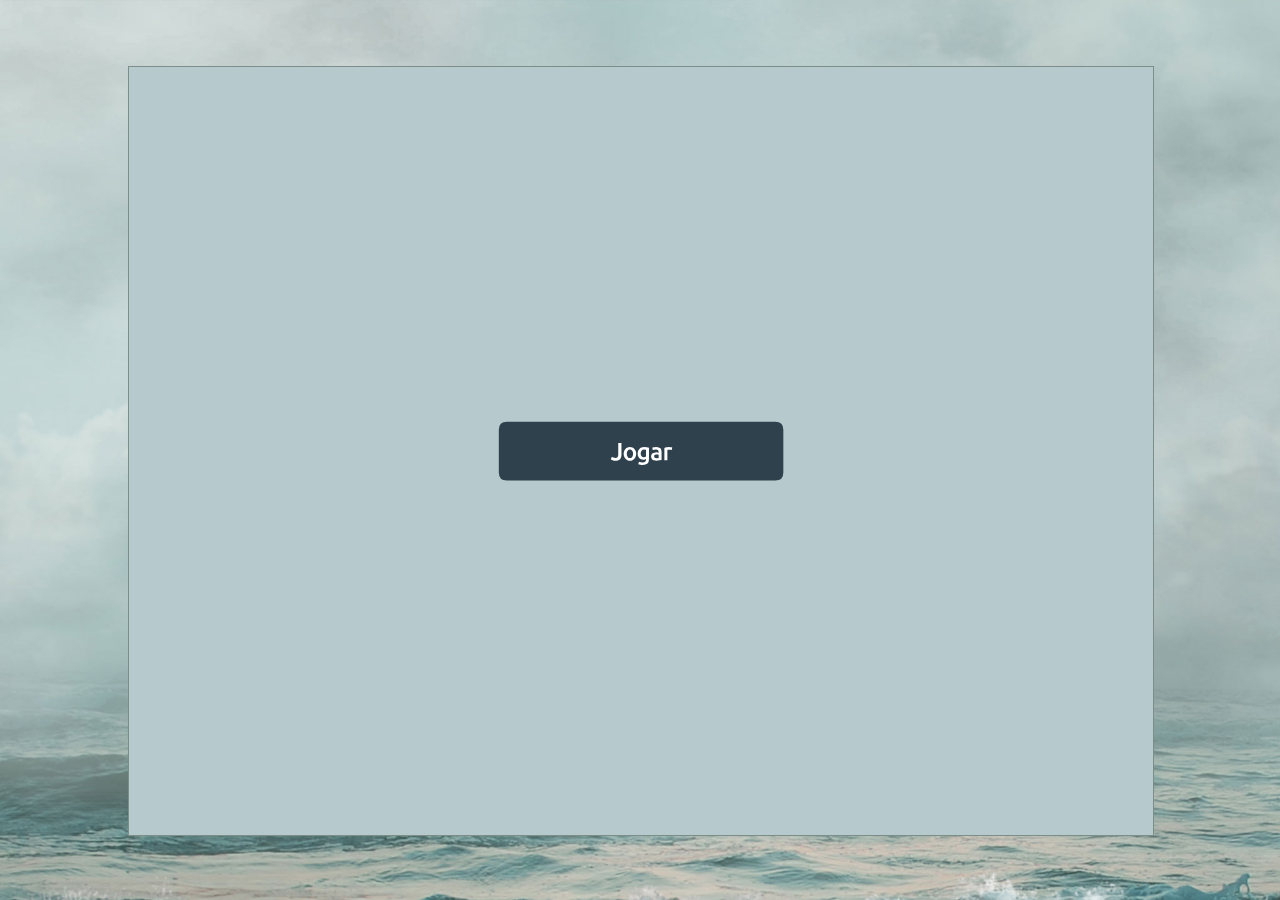
<file: JavaScript/Executável/index.html>
<!DOCTYPE html>
<!--
	NOTES:
	1. All tokens are represented by '$' sign in the template.
	2. You can write your code only wherever mentioned.
	3. All occurrences of existing tokens will be replaced by their appropriate values.
	4. Blank lines will be removed automatically.
	5. Remove unnecessary comments before creating your template.
-->
<html>
<head>
<meta charset="UTF-8">
<meta name="authoring-tool" content="Adobe_Animate_CC">
<title>Battleship - Batalha Naval</title>
<link rel="shortcut icon" href="favicon.ico">
<!-- write your code here -->
<style>
  #animation_container, #_preload_div_ {
	position:absolute;
	margin:auto;
	left:0;right:0;
	top:0;bottom:0;
  }
</style>
<script src="createjs.min.js"></script>
<script src="index.js?1647996913312"></script>
<script>
// Global Scripts
	class BatalhaNaval {
    constructor() {
        this.jogador1 = null;
        this.jogador2 = null;
        this.nomeJogador = 'Humano';
        this.tamanhoCampo = 10;
        this.rodada = 0;
        this.score = 0;
        this.timer = 0;
        this.fps = 30;
    }
    criarJogo(nomeJogador, tamanhoCampo) {
        this.nomeJogador = nomeJogador;
        this.tamanhoCampo = tamanhoCampo;
        this.jogador1 = new Jogador(this.nomeJogador, 'humano', new CampoDeBatalha(this.tamanhoCampo));
        this.jogador2 = new Jogador('Máquina', 'maquina', new CampoDeBatalha(this.tamanhoCampo));
        this.jogador1.oponente = this.jogador2;
        this.jogador2.oponente = this.jogador1;
        this.rodada = 0;
        this.score = 0;
        this.timer = 0;
    }
    posicionarUnidadesManual(jogador, posicoes) {
        let sucesso = true;
        let i = 0;
        let unidades = jogador.campo.unidades;
        for(let unidade in unidades) {
            unidade = unidades[unidade];
            let coordenadas = jogador.campo.validarPosicao(posicoes[i], unidade);
            if(coordenadas !== null) {
                unidade.posicionar(coordenadas, posicoes[i]);
            } else {
                sucesso = false;
                break;
            }
            i++;
        }
        return sucesso;
    }
    posicionarUnidadesAuto(jogador) {
        let unidades = jogador.campo.unidades;
        for (let unidade in unidades) {
            unidade = unidades[unidade];
            while(true) {
                let codigoPosicao = jogador.campo.getPosicaoAleatoria();
                let coordenadas = jogador.campo.validarPosicao(codigoPosicao, unidade);
                if(coordenadas !== null) {
                    unidade.posicionar(coordenadas, codigoPosicao);
                    break;
                }
            }
        }
    }
    desposicionarUnidades(jogador) {
        let unidades = jogador.campo.unidades;
        for (let unidade in unidades) {
            unidade = unidades[unidade];
            unidade.desposicionar();
        }
    }
    verificarVencedor() {
        let vencedor = null;
        if(this.jogador1.campo.contarUnidades() == 0) {
            vencedor = this.jogador2;
        } else if(this.jogador2.campo.contarUnidades() == 0) {
            vencedor = this.jogador1;
        }
        return vencedor;
    }
    getTempo() {
        let horas = parseInt((this.timer / (this.fps * 60 * 60)) % 24);
        let minutos = parseInt((this.timer / (this.fps * 60)) % 60);
        let segundos = parseInt((this.timer / this.fps) % 60);
        horas = horas < 10 ? '0' + horas : horas;
        minutos = minutos < 10 ? '0' + minutos : minutos;
        segundos = segundos < 10 ? '0' + segundos : segundos;
        return [horas, minutos, segundos, horas + ':' + minutos + ':' + segundos];
    }
    calcularScore() {
        return parseInt( ( ( (1 / (this.timer / this.fps) ) * 1000 * 0.3 ) + (this.tamanhoCampo / 10) + ( ( (this.jogador1.acertos / (this.jogador1.erros + this.jogador1.acertos) ) + 1) * 1.7) ) * 1000 );
    }
}
class Jogador {
    constructor(nome, tipo, campo) {
        this.nome = nome;
        this.tipo = tipo;
        this.campo = campo;
        this.campo.jogador = this;
        this.campo.criarUnidades();
        this.disparosRodada = 0;
        this.disparosEspeciais = 0;
        this.totalDisparos = 0;
        this.erros = 0;
        this.acertos = 0;
        this.disparos = new Array();
        this.oponente = null;
    }
    dispararSimples(codigosPosicoes) { // deve receber 3 posicoes
        let acertos = new Array();
        for(let codigo of codigosPosicoes) {
            let posicao = this.oponente.campo.getPosicao(codigo);
            if(posicao.disparo !== null) {
                return false;
            }
            let disparo = new Disparo(codigo, this);
            this.disparos.push(disparo);
            if(this.oponente.campo.addDisparo(disparo)) {
                acertos.push(codigo);
            }
        }
        return acertos;
    }
    dispararSimplesAuto() {
        let possiveisDisparos = new Array();
        for(let disparo of this.disparos) {
            if(disparo.acerto && !disparo.posicao.unidade.destruida) {
                possiveisDisparos = this.campo.removerDuplicados(possiveisDisparos.concat(this.oponente.campo.getPossiveisDisparos(disparo.codigoPosicao)));
            }
        }
        let disparos = new Array();
        if(possiveisDisparos.length >= 3) {
            disparos = possiveisDisparos.slice(0, 3);
        } else {
            disparos = disparos.concat(possiveisDisparos);
            while(disparos.length < 3) {
                let codigoPosicao = this.campo.getPosicaoAleatoria().substring(0, 3);
                if(!disparos.includes(codigoPosicao) && this.oponente.campo.getPosicao(codigoPosicao).disparo === null) {
                    disparos.push(codigoPosicao);
                }
            }
        }
        return [this.dispararSimples(disparos), disparos]; // [acertos, disparos]
    }
    dispararEspecial(codigoPosicao) {
        let posicoes = null;
        if (this.oponente.campo.getPosicao(codigoPosicao).disparo == null) {
            posicoes = this.oponente.campo.getVizinhanca(codigoPosicao);
            for (let posicao in posicoes) {
                posicao = posicoes[posicao];
                let disparo = new Disparo(posicao.codigo, this);
                this.disparos.push(disparo);
                this.oponente.campo.addDisparo(disparo);
            }
        }
        return posicoes;
    }
    dispararEspecialAuto() {
        let codigoPosicao = null;
        let posicoes = new Array();
        while (posicoes.length < 9)
        {
            codigoPosicao = this.campo.getPosicaoAleatoria().substring(0, 3);
            posicoes = this.oponente.campo.getVizinhanca(codigoPosicao);
        }
        for (let posicao in posicoes) {
            posicao = posicoes[posicao];
            let disparo = new Disparo(posicao.codigo, this);
            this.disparos.push(disparo);
            this.oponente.campo.addDisparo(disparo);
        }
        return [codigoPosicao, posicoes];
    }
}
class CampoDeBatalha {
    constructor(tamanho) {
        this.tamanho = tamanho;
        this.jogador = null;
        this.totalPosicoes = 0;
        this.matriz = new Array(tamanho).fill(null).map(x => Array(tamanho).fill(null));
        this.unidades = new Object();
        this.maximoUnidades = 10;
        this.unidadesCriadas = 0;
        this.disparos = new Array();
        this.unidadesDestruidas = 0;
        this.letras = ['A', 'B', 'C', 'D', 'E', 'F', 'G', 'H', 'I', 'J', 'K', 'L', 'M', 'N'].slice(0, tamanho);
        this.criarPosicoes();
    }
    converterPosicao(codigo) {
        let i = parseInt(codigo.substring(1, 3)) - 1;
        let j = this.letras.indexOf(codigo.substring(0, 1));
        if(codigo.length > 3) {
            let orientacao = codigo.substring(3, 4);
            return [i, j, orientacao];
        }
        return [i, j];
    }
    converterCoordenada([i, j]) {
        let letra = this.letras[j];
        let numero = '0' + (i + 1);
        return letra + numero.substring(numero.length - 2);
    }
    criarPosicoes() {
        for(let i = 0; i < this.tamanho; i++) {
            for(let j = 0; j < this.tamanho; j++) {
                let coordenada = [i, j];
                this.matriz[i][j] = new Posicao(this.converterCoordenada(coordenada), coordenada, this);
            }
        }
    }
    getPosicao(codigo) {
        let [i, j] = this.converterPosicao(codigo);
        return this.matriz[i][j];
    }
    getPosicaoAleatoria() {
        let letras = this.letras;
        let letra = letras[Math.floor(Math.random() * letras.length)];
        let numero = '0' + (Math.floor(Math.random() * this.tamanho) + 1);
        numero = numero.substring(numero.length - 2);
        let orientacao = ['H', 'V'][Math.floor(Math.random() * 2)];
        return letra + numero + orientacao;
    }
    getVizinhanca(codigoPosicao) {
        let [i, j] = this.converterPosicao(codigoPosicao);
        let coordenadas = [
            [i-1, j-1], [i-1, j], [i-1, j+1],
            [i  , j-1], [i  , j], [i  , j+1],
            [i+1, j-1], [i+1, j], [i+1, j+1]
        ];
        let posicoes = new Array();
        for(let [i, j] of coordenadas) {
            if(i >= 0 && i < this.tamanho && j >= 0 && j < this.tamanho) {
				let posicao = this.matriz[i][j];
				if (posicao.disparo == null) {
					posicoes.push(posicao);
				}
            }
        }
        return posicoes;
    }
    getPossiveisDisparos(codigoPosicao) {
        let [i, j] = this.converterPosicao(codigoPosicao);
        let coordenadasAdjacentes = [ [i-1, j], [i, j+1], [i+1, j], [i, j-1] ];
        let codigosPosicoes = new Array();
        let acertoAdjacente = false;
        for(let [i, j] of coordenadasAdjacentes) {
            if(i >= 0 && i < this.tamanho && j >= 0 && j < this.tamanho) {
                let disparo = this.matriz[i][j].disparo;
                if(disparo === null) {
                    codigosPosicoes.push(this.matriz[i][j].codigo);
                } else if(disparo !== null && disparo.acerto == true) {
                    acertoAdjacente = true;
                }
            }
        }
        if(acertoAdjacente) { // se existir acertos adjacentes, explora as direções
            codigosPosicoes = new Array();
            let direcoes = {
                'esquerda': [ [i, j-1], [i, j-2], [i, j-3], [i, j-4] ],
                'direita': [ [i, j+1], [i, j+2], [i, j+3], [i, j+4] ],
                'cima': [ [i-1, j], [i-2, j], [i-3, j], [i-4, j] ],
                'baixo': [ [i+1, j], [i+2, j], [i+3, j], [i+4, j] ],
            };
            let disparos = {
                'esquerda': new Array(),
                'direita': new Array(),
                'cima': new Array(),
                'baixo': new Array()
            }
            for(let direcao in direcoes) {
                let coordenadas = direcoes[direcao];
                for(let [i, j] of coordenadas) {
                    if(i >= 0 && i < this.tamanho && j >= 0 && j < this.tamanho) { // se a posição está dentro dos limites do campo
                        let posicao = this.matriz[i][j];
                        if(posicao.disparo !== null) { // se a posição tem um disparo
                            if(posicao.disparo.acerto) { // se o disparo acertou
                                if(!posicao.unidade.destruida) { // se a unidade não está destruida
                                    continue;
                                } else { // se a unidade está destruida
                                    break;
                                }
                            } else if(!posicao.disparo.acerto) { // se o disparo não acertou (disparo na agua)
                                break;
                            }
                        }
                        if(direcao == 'esquerda') {
                            disparos['esquerda'].push(this.matriz[i][j].codigo);
                        } else if(direcao == 'direita') {
                            disparos['direita'].push(this.matriz[i][j].codigo);
                        } else if(direcao == 'cima') {
                            disparos['cima'].push(this.matriz[i][j].codigo);
                        } else {
                            disparos['baixo'].push(this.matriz[i][j].codigo);
                        }
                    } else {
                        break;
                    }
                }
            }
            let tamanhosArraysDisparos = this.removerDuplicados([ disparos['esquerda'].length, disparos['direita'].length, disparos['cima'].length, disparos['baixo'].length ]);
            tamanhosArraysDisparos.sort();
			for(let tamanho of tamanhosArraysDisparos) {
				for(let direcao in disparos) {
					let coordenadas = disparos[direcao];
					if(tamanho > 0 && coordenadas.length == tamanho) {
						codigosPosicoes = codigosPosicoes.concat(coordenadas);
					}
				}
			}
        }
        return codigosPosicoes;
    }
    removerDuplicados(array) {
        let arrayAux = new Array();
        for(let i = 0; i < array.length; i++) {
            if(!arrayAux.includes(array[i])) {
                arrayAux.push(array[i]);
            }
        }
        return arrayAux;
    }
    criarUnidades() {
        this.unidades.portaAvioes = new Unidade(++this.unidadesCriadas, "porta-avioes", 'porta-avioes', this.jogador, this);
        this.unidades.navioTanque1 = new Unidade(++this.unidadesCriadas, "navio-tanque 1", 'navio-tanque', this.jogador, this);
        this.unidades.navioTanque2 = new Unidade(++this.unidadesCriadas, "navio-tanque 2", 'navio-tanque', this.jogador, this);
        this.unidades.contratorpedeiro1 = new Unidade(++this.unidadesCriadas, "contratorpedeiro 1", 'contratorpedeiro', this.jogador, this);
        this.unidades.contratorpedeiro2 = new Unidade(++this.unidadesCriadas, "contratorpedeiro 2", 'contratorpedeiro', this.jogador, this);
        this.unidades.contratorpedeiro3 = new Unidade(++this.unidadesCriadas, "contratorpedeiro 3", 'contratorpedeiro', this.jogador, this);
        this.unidades.submarino1 = new Unidade(++this.unidadesCriadas, "submarino 1", 'submarino', this.jogador, this);
        this.unidades.submarino2 = new Unidade(++this.unidadesCriadas, "submarino 2", 'submarino', this.jogador, this);
        this.unidades.submarino3 = new Unidade(++this.unidadesCriadas, "submarino 3", 'submarino', this.jogador, this);
        this.unidades.submarino4 = new Unidade(++this.unidadesCriadas, "submarino 4", 'submarino', this.jogador, this);
    }
    contarUnidades() {
        let contador = 0;
        for (let unidade in this.unidades) {
            unidade = this.unidades[unidade];
            if(!unidade.destruida && unidade.codigoPosicaoInicial !== null) {
                contador++;
            }
        }
        return contador;
    }
    addDisparo(disparo) {
        this.disparos.push(disparo);
        let [i, j] = disparo.coordenada;
        let posicao = this.matriz[i][j];
        posicao.disparo = disparo;
        if(posicao.unidade !== null) {
            disparo.acerto = true;
            disparo.jogador.acertos++;
            posicao.unidade.verificarDestruida();
        } else {
            disparo.jogador.erros++;
        }
        disparo.jogador.totalDisparos++;
        return disparo.acerto;
    }
    validarPosicao(codigo, unidade) {
        let [i, j, orientacao] = this.converterPosicao(codigo);
        let coordenadas = new Array();
        let validacao = true;
        if(orientacao == 'H') {
            for(let n = 0; n < unidade.tamanho; n++) {
                if(i > this.tamanho -1 || j > this.tamanho -1 || this.matriz[i][j].unidade !== null) {
                    validacao = false;
                    break;
                } else {
                    coordenadas.push([i, j++]);
                }
            }
        } else if(orientacao == 'V') {
            for(let n = 0; n < unidade.tamanho; n++) {
                if(i > this.tamanho -1 || j > this.tamanho -1 || this.matriz[i][j].unidade !== null) {
                    validacao = false;
                    break;
                } else {
                    coordenadas.push([i++, j]);
                }
            }
        }
        if(!validacao) {
            return null;
        }
        return coordenadas;
    }
    mostrar() {
        console.log('    ' + this.letras.join(''));
        let linha;
        for(let i = 0; i < this.tamanho; i++) {
            let numero = ' ' + (i + 1);
            linha = numero.substring(numero.length - 2) + ' [';
            for(let j = 0; j < this.tamanho; j++) {
                let caractere = this.converterCaractere(this.matriz[i][j]);
                linha += caractere;
            }
            linha += ']';
            console.log(linha);
        }
    }
    converterCaractere(posicao) {
        if(posicao.disparo !== null) {
            return posicao.disparo.acerto ? this.letras[posicao.unidade.id - 1].toLowerCase() : '.';
        } else if(posicao.unidade !== null) {
            return this.letras[posicao.unidade.id - 1];
        }
        return ' ';
    }
}
class Posicao {
    constructor(codigo, coordenada, campo) {
        this.campo = campo;
        this.codigo = codigo;
        this.coordenada = coordenada;
        this.unidade = null;
        this.disparo = null;
    }
}
class Unidade {
    constructor(id, nome, tipo, jogador, campo) {
        this.id = id;
        this.nome = nome;
        this.tipo = tipo;
        this.jogador = jogador;
        this.campo = campo;
        this.tamanho = this.getTamanho();
        this.codigoPosicaoInicial = null;
        this.posicoes = null;
        this.destruida = false;
    }
    getTamanho() {
        let tamanhos = {
            'porta-avioes': 5,
            'navio-tanque': 4,
            'contratorpedeiro': 3,
            'submarino': 2
        };
        return tamanhos[this.tipo];
    }
    posicionar(coordenadas, codigoPosicaoInicial) {
        let posicoes = new Array();
        for(let n = 0; n < this.tamanho; n++) {
            let [i, j] = coordenadas[n];
            this.campo.matriz[i][j].unidade = this;
            this.codigoPosicaoInicial = codigoPosicaoInicial;
            posicoes.push(this.campo.matriz[i][j]);
        }
        this.posicoes = posicoes;
    }
    desposicionar() {
        let posicoes = this.posicoes;
        for (let posicao in posicoes) {
            posicao = posicoes[posicao];
			let [i, j] = posicao.coordenada;
            this.campo.matriz[i][j].unidade = null;
            this.codigoPosicaoInicial = null;
        }
        posicoes = null;
    }
    verificarDestruida() {
        let destruida = true;
        for (let posicao in this.posicoes) {
            posicao = this.posicoes[posicao];
            if(posicao.disparo === null || !posicao.disparo.acerto) {
                destruida = false;
            }
        }
        this.destruida = destruida;
        return destruida;
    }
}
class Disparo {
    constructor(codigoPosicao, jogador) {
        this.codigoPosicao = codigoPosicao;
        this.posicao = jogador.oponente.campo.getPosicao(codigoPosicao);
        this.jogador = jogador;
        this.coordenada = jogador.campo.converterPosicao(codigoPosicao);
        this.acerto = false;
    }
}
var game = new BatalhaNaval();</script>
<script>
var canvas, stage, exportRoot, anim_container, dom_overlay_container, fnStartAnimation;
function init() {
	canvas = document.getElementById("canvas");
	anim_container = document.getElementById("animation_container");
	dom_overlay_container = document.getElementById("dom_overlay_container");
	var comp=AdobeAn.getComposition("32E3557946A0FD4F9C3779F1E63292B1");
	var lib=comp.getLibrary();
	var loader = new createjs.LoadQueue(false);
	loader.addEventListener("fileload", function(evt){handleFileLoad(evt,comp)});
	loader.addEventListener("complete", function(evt){handleComplete(evt,comp)});
	var lib=comp.getLibrary();
	loader.loadManifest(lib.properties.manifest);
}
function handleFileLoad(evt, comp) {
	var images=comp.getImages();	
	if (evt && (evt.item.type == "image")) { images[evt.item.id] = evt.result; }	
}
function handleComplete(evt,comp) {
	//This function is always called, irrespective of the content. You can use the variable "stage" after it is created in token create_stage.
	var lib=comp.getLibrary();
	var ss=comp.getSpriteSheet();
	var queue = evt.target;
	var ssMetadata = lib.ssMetadata;
	for(i=0; i<ssMetadata.length; i++) {
		ss[ssMetadata[i].name] = new createjs.SpriteSheet( {"images": [queue.getResult(ssMetadata[i].name)], "frames": ssMetadata[i].frames} )
	}
	var preloaderDiv = document.getElementById("_preload_div_");
	preloaderDiv.style.display = 'none';
	dom_overlay_container.style.display = canvas.style.display = 'block';
	exportRoot = new lib.game();
	exportRoot.addEventListener("tick", AdobeAn.handleFilterCache);
	stage = new lib.Stage(canvas);
	stage.enableMouseOver();	
	//Registers the "tick" event listener.
	fnStartAnimation = function() {
		stage.addChild(exportRoot);
		createjs.Ticker.framerate = lib.properties.fps;
		createjs.Ticker.addEventListener("tick", stage);
	}	    
	//Code to support hidpi screens and responsive scaling.
	AdobeAn.makeResponsive(true,'both',false,1,[canvas,preloaderDiv,anim_container,dom_overlay_container]);	
	AdobeAn.compositionLoaded(lib.properties.id);
	fnStartAnimation();
}
</script>
<!-- write your code here -->
</head>
<body onload="init();" style="margin:0px;">
	<div id="animation_container" style="background-color:rgba(255, 255, 255, 1.00); width:1024px; height:768px">
		<canvas id="canvas" width="1024" height="768" style="position: absolute; display: none; background-color:rgba(255, 255, 255, 1.00);"></canvas>
		<div id="dom_overlay_container" style="pointer-events:none; overflow:hidden; width:1024px; height:768px; position: absolute; left: 0px; top: 0px; display: none;">
		</div>
	</div>
    <div id='_preload_div_' style='position:absolute; top:0; left:0; display: inline-block; height:768px; width: 1024px; text-align: center;'>	<span style='display: inline-block; height: 100%; vertical-align: middle;'></span>	<img src=images/_preloader.gif?1647996913313 style='vertical-align: middle; max-height: 100%'/></div>
</body>
</html>
</file>
